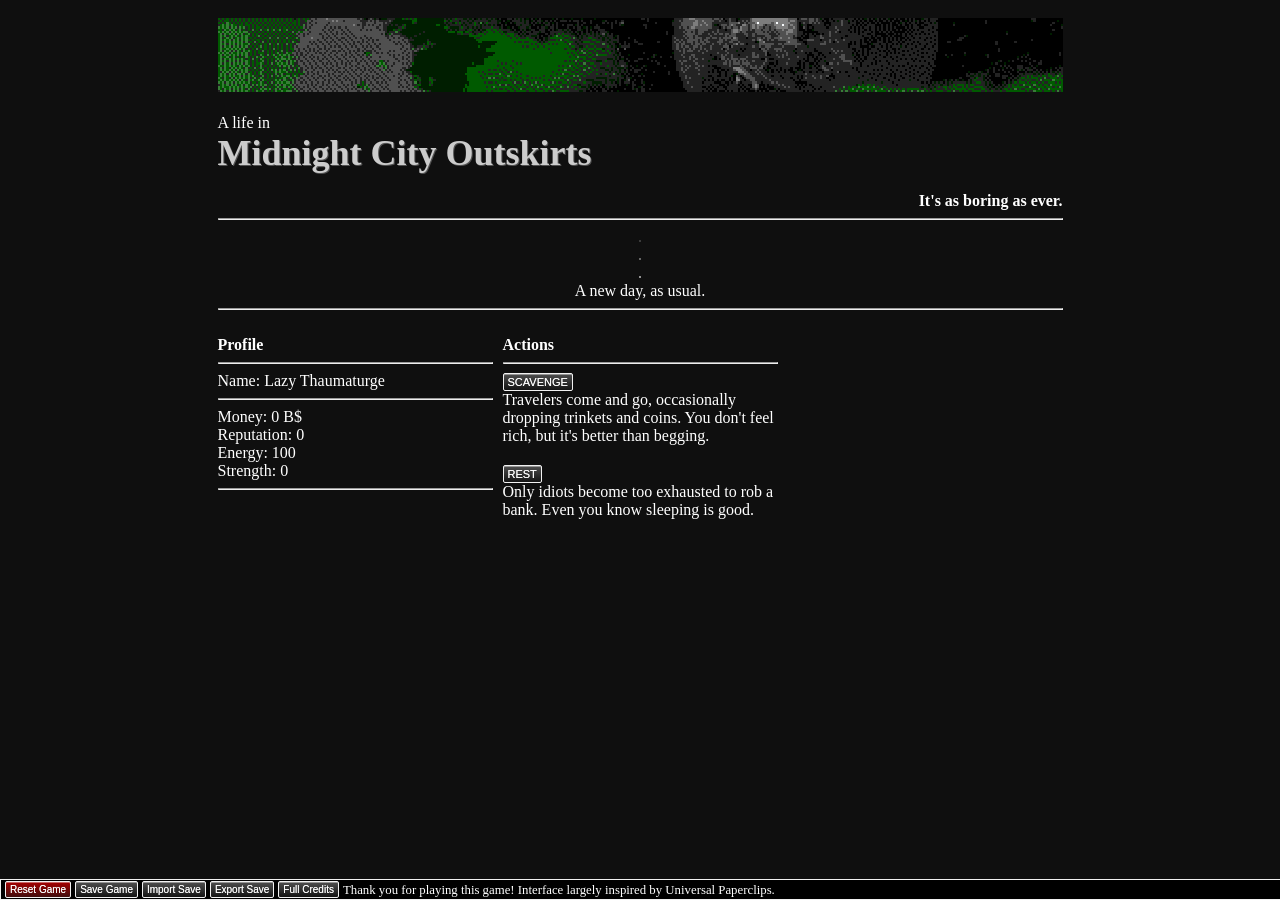
<file: index.html>
<!DOCTYPE html>
<html lang="en">
    <!-- EMBED STUFF -->
    <meta property="og:title" content="A Life in Midnight City">
    <meta property="og:description" content="A new day, as usual.">
    <meta property="og:image" content=".\images\feltTownBanner.png">
    <meta property="og:url" content="https://chlorinight.neocities.org/midnight-life/index.html">
    <meta property="og:type" content="website">

    <link rel="stylesheet" href=".\css\styles.css">
    <link rel="icon" type="image/x-icon" href=".\images\favicon.ico">
    <head>
        <title id="loctit">Midnight City Outskirts</title>
        <noscript>Your browser does not support JavaScript!</noscript>
    </head>
    <body>
    <div id="errorMessage">If you are seeing this, something is broken.</div>
    <main>
        <div>
            <br>
            <img id="banner" src=".\images\feltTownBanner.png">
            <br>
            <br>
            A life in
            <b>
            <div class="location" id="bigSign" style="font-size: 2.25em;">
                Midnight City Outskirts
            </div>
            </b>
        </div>
        <br>
    <div id="flavortext">It's as boring as ever.</div>
    <hr>
    <div id="log4div" class="log" style="opacity:25%;">.</div>
    <div id="log3div" class="log" style="opacity:50%;">.</div>
    <div id="log2div" class="log" style="opacity:75%;">.</div>
    <div id="log1div" class="log">A new day, as usual.</div>
    <hr>
    <br>
    <div id="leftColumn">
        <div id="basic_stats">
            <b>Profile</b>
            <hr>
           <span class="tooltip" id="tipname">
             Name:
             <span class="tooltiptxt"> 
                <b>Your name</b>
                <br><br>
                You picked this one yourself.
             </span>
           </span>

            <span id="name"></span>
            <br>
            <hr>

            <span class="tooltip" id="tipmoney">
             Money:
             <span class="tooltiptxt"> 
                <b>Money</b>
                <br><br>
                Makes the planet go 'round.
                You earn money by working for it, whether that be through 'legitimate' means or petty thievery. 
             </span>
           </span>
            
            <span id="cash">0</span> B$
            <br>

           <span class="tooltip" id="tipreputation">
            Reputation: 
             <span class="tooltiptxt"> 
                <b>Reputation</b>
                <br><br>
                How much you are respected around here.
                You gain reputation by doing good deeds, and lose it by floundering at being a criminal.
             </span>
           </span>

            <span id="reputation">0</span>
            <br>

           <span class="tooltip" id="tipenergy">
            Energy:
             <span class="tooltiptxt"> 
                <b>Energy</b>
                <br><br>
                This city never sleeps, but that doesn't mean you shouldn't.
                Your energy goes down as you perform actions, and at some point you will become too tired to do anything until you take a break.  
             </span>
           </span>

            <span id="energy">100</span>
            <br>

            <span class="tooltip" id="tipstrength">
            Strength:
             <span class="tooltiptxt"> 
                <b>Strength</b>
                <br><br>
                Strength is everything when it comes to winning a fight.
                Your strength will increase when you succeed at a tough task, increasing the chance of success as you become more skillful.   
             </span>
            </span>

            <span id="strength">0</span>
            <hr>
        </div>
        <br>
    </div>
    <div id ="centerColumn">
        <div id="actions">
            <b>Actions</b>
            <hr>
            <div id="scavDiv">
                <button id="scav" class="button" onclick="scav();">SCAVENGE</button>
                <br> 
                Travelers come and go, occasionally dropping trinkets and coins. You don't feel rich, but it's better than begging.
                <br>
                <br>
            </div>
            <div>
                <button id="naptime" class="button" onclick="naptime();">REST</button>
                <br>
                Only idiots become too exhausted to rob a bank. Even you know sleeping is good.
                <br>
                <br>
            </div>
            <div style="display:none;" id="giveawayDiv">
                <button id="giveaway" class="button" onclick="giveaway();">DONATE</button>
                <br>
                To no one's surprise, everyone likes money. People like it if you give them some.
                <br>
                <br>
            </div>
            <div style="display:none;" id="pickpocketDiv">
                <button id="pickpocket" class="button" onclick="pickpocket();">PICKPOCKET</button>
                <br>
                Your charisma can be a great distraction for these losers.
                <br>
                <br>
            </div>
            <div style="display:none;" id="mugDiv">
                <button id="mug" class="button" onclick="mug();">MUG</button>
                <br>
                Intimidation works wonders for robbing people blind.
                <br>
                <br>
            </div>

        </div>
        <div id="upgrades" style="display:none;">
            <b>Accruements</b>
            <hr>
            <div id="upgList">
                
            </div>
        </div>
        <br>
    </div>
    <div id="rightColumn" style="display:block;">
        <div id="jobs" style="display:none;">
            <b>Work</b>
            <hr>
            <div><button id="merchant" class="button">MERCHANT</button>
            <span class="jobInvestment">Investments: <span id="merchantPrice">30</span> B$</span>
            <br>
            Would they even be able to tell you're ripping them off? ..Not like you care.
            <br>
            <br>
            Progress: <span id="merchantStats">100% (0s)</span>
            </div>
        </div>
    </div>
    </main>
    <!-- FOOTER AND POPUPS -->
    <footer>
        <div id ="bottombuttons">
        <button class="resetButton" onclick="reset() "style="margin-left:4px;">Reset Game</button>
        <button class="saveButton" onclick="save()">Save Game</button>
        <button class="saveButton" onclick="openImport()">Import Save</button>
        <button class="saveButton" onclick="exportSave()">Export Save</button>
        <button class="saveButton" onclick="creditToggle()">Full Credits</button>
        <span style="font-size: 0.8em;">Thank you for playing this game! Interface largely inspired by Universal Paperclips. </span>
        </div>
    </footer>
    <div id="importPopup" style="display: none">
        Input your save code here.
        <br>
        <textarea type="text" class="inputForm" id="inputSaveCode" placeholder="Input Code"></textarea>
        <button class="button" onclick="importSave()">IMPORT</button>
    </div>
    <div id="creditPOP" class="popup" style="width:400px; padding:5px; height:210px; display:none;">
        <span style="font-size:1.2rem;font-weight:bold;">Credits</span>
        <hr>
        <span>@chlorinight - </span>
        <span style="font-size:0.8rem;">Game Design & Javascript  & CSS</span>
        <hr>
        <span >@umlammerjammers - </span>
        <span style="font-size:0.8rem;">Testing & Tooltip HTML</span>
        <hr>
        <span>@dontbleedonthesuits - </span>
        <span style="font-size:0.8rem;">Testing & Carapacians Lore </span>
        <hr>
        <br>
        <div style="font-size:0.6rem; margin-top: 35px;">And you. How cliche! </div>
        <button class="button" style="  position: absolute;  top: 90%;  left: 50%;  transform: translate(-50%, -50%);" onclick="creditToggle()">Okay.</button>
    </div>
    </body>
    <script src=".\js\variables.js"></script>
    <script src=".\js\accrue.js"></script>
    <script src=".\js\game.js"></script>
    
</html>
</file>
